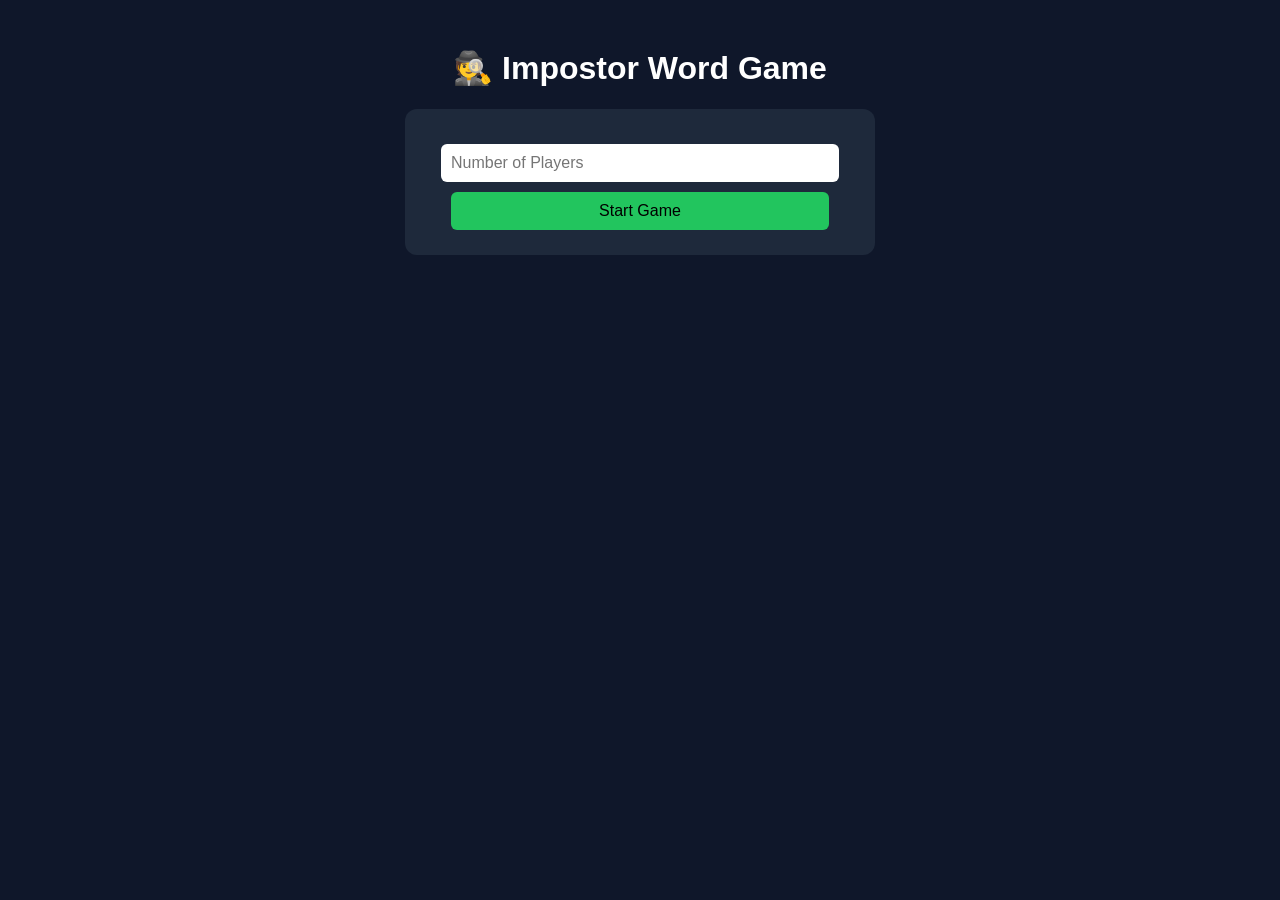
<file: !DOCTYPE.html>
<!DOCTYPE html>
<html lang="en">
<head>
<meta charset="UTF-8">
<title>Impostor Multiplayer Game</title>

<style>
body {
    background: #0f172a;
    color: white;
    font-family: Arial, sans-serif;
    text-align: center;
    padding: 20px;
}
.box {
    background: #1e293b;
    padding: 25px;
    border-radius: 12px;
    max-width: 420px;
    margin: auto;
}
input, button, select {
    width: 90%;
    padding: 10px;
    margin-top: 10px;
    border-radius: 6px;
    border: none;
    font-size: 16px;
}
button {
    background: #22c55e;
    cursor: pointer;
}
.danger {
    background: #ef4444;
    color: white;
}
.hint {
    color: #93c5fd;
}
</style>
</head>

<body>

<h1>🕵️ Impostor Word Game</h1>

<div class="box">

<!-- SETUP -->
<div id="setup">
    <input type="number" id="players" min="3" placeholder="Number of Players">
    <button onclick="startGame()">Start Game</button>
</div>

<!-- PLAYER VIEW -->
<div id="playerView" style="display:none;">
    <h3 id="playerTitle"></h3>
    <p id="word"></p>
    <p class="hint" id="hint"></p>
    <button onclick="nextPlayer()">Next Player</button>
</div>

<!-- HOST HINT CONTROL -->
<div id="hostHints" style="display:none;">
    <h3>👑 Host: Add Hint</h3>
    <input id="newHint" placeholder="Enter a new hint">
    <button onclick="addHint()">Add Hint</button>

    <h3>Hints</h3>
    <ul id="hintList"></ul>

    <button class="danger" onclick="goToVoting()">Start Voting</button>
</div>

<!-- VOTING -->
<div id="voting" style="display:none;">
    <h3>🗳️ Vote the Impostor</h3>
    <select id="voteSelect"></select>
    <button class="danger" onclick="submitVote()">Submit Vote</button>
</div>

<!-- RESULT -->
<div id="result" style="display:none;">
    <h2 id="resultText"></h2>
    <p id="impostorInfo"></p>
    <button onclick="location.reload()">Play Again</button>
</div>

</div>

<script>
const wordPairs = [
    { common: "Football", impostor: "Cricket", hint: "Popular outdoor sports" },
    { common: "Apple", impostor: "Orange", hint: "Fruits" },
    { common: "Bus", impostor: "Train", hint: "Public transport" },
    { common: "Teacher", impostor: "Student", hint: "School people" },
    { common: "Laptop", impostor: "Mobile", hint: "Electronic devices" }
];

let totalPlayers;
let currentPlayer = 0;
let impostor;
let selectedPair;
let hints = [];

function startGame() {
    totalPlayers = parseInt(document.getElementById("players").value);
    if (totalPlayers < 3) {
        alert("At least 3 players required!");
        return;
    }

    selectedPair = wordPairs[Math.floor(Math.random() * wordPairs.length)];
    impostor = Math.floor(Math.random() * totalPlayers);
    hints.push(selectedPair.hint); // first hint

    document.getElementById("setup").style.display = "none";
    document.getElementById("playerView").style.display = "block";
    showPlayer();
}

function showPlayer() {
    document.getElementById("playerTitle").innerText =
        "Player " + (currentPlayer + 1) + " – Look at your word";

    document.getElementById("word").innerText =
        currentPlayer === impostor
        ? selectedPair.impostor
        : selectedPair.common;

    document.getElementById("hint").innerText =
        "Hint: " + hints.join(" | ");
}

function nextPlayer() {
    currentPlayer++;
    if (currentPlayer >= totalPlayers) {
        document.getElementById("playerView").style.display = "none";
        document.getElementById("hostHints").style.display = "block";
        updateHintList();
    } else {
        showPlayer();
    }
}

/* HOST ADDS HINT */
function addHint() {
    const hintInput = document.getElementById("newHint");
    if (!hintInput.value) return;

    hints.push(hintInput.value);
    hintInput.value = "";
    updateHintList();
}

function updateHintList() {
    const list = document.getElementById("hintList");
    list.innerHTML = "";
    hints.forEach((h, i) => {
        const li = document.createElement("li");
        li.className = "hint";
        li.innerText = "Round " + (i + 1) + ": " + h;
        list.appendChild(li);
    });
}

/* MOVE TO VOTING */
function goToVoting() {
    document.getElementById("hostHints").style.display = "none";
    setupVoting();
}

function setupVoting() {
    document.getElementById("voting").style.display = "block";
    const select = document.getElementById("voteSelect");
    select.innerHTML = "";

    for (let i = 0; i < totalPlayers; i++) {
        const option = document.createElement("option");
        option.value = i;
        option.text = "Player " + (i + 1);
        select.appendChild(option);
    }
}

function submitVote() {
    const votedPlayer = parseInt(document.getElementById("voteSelect").value);

    document.getElementById("voting").style.display = "none";
    document.getElementById("result").style.display = "block";

    document.getElementById("resultText").innerText =
        votedPlayer === impostor ? "🎉 Impostor Caught!" : "😈 Impostor Escaped!";

    document.getElementById("impostorInfo").innerText =
        "Impostor was Player " + (impostor + 1);
}
</script>

</body>
</html>
</file>
